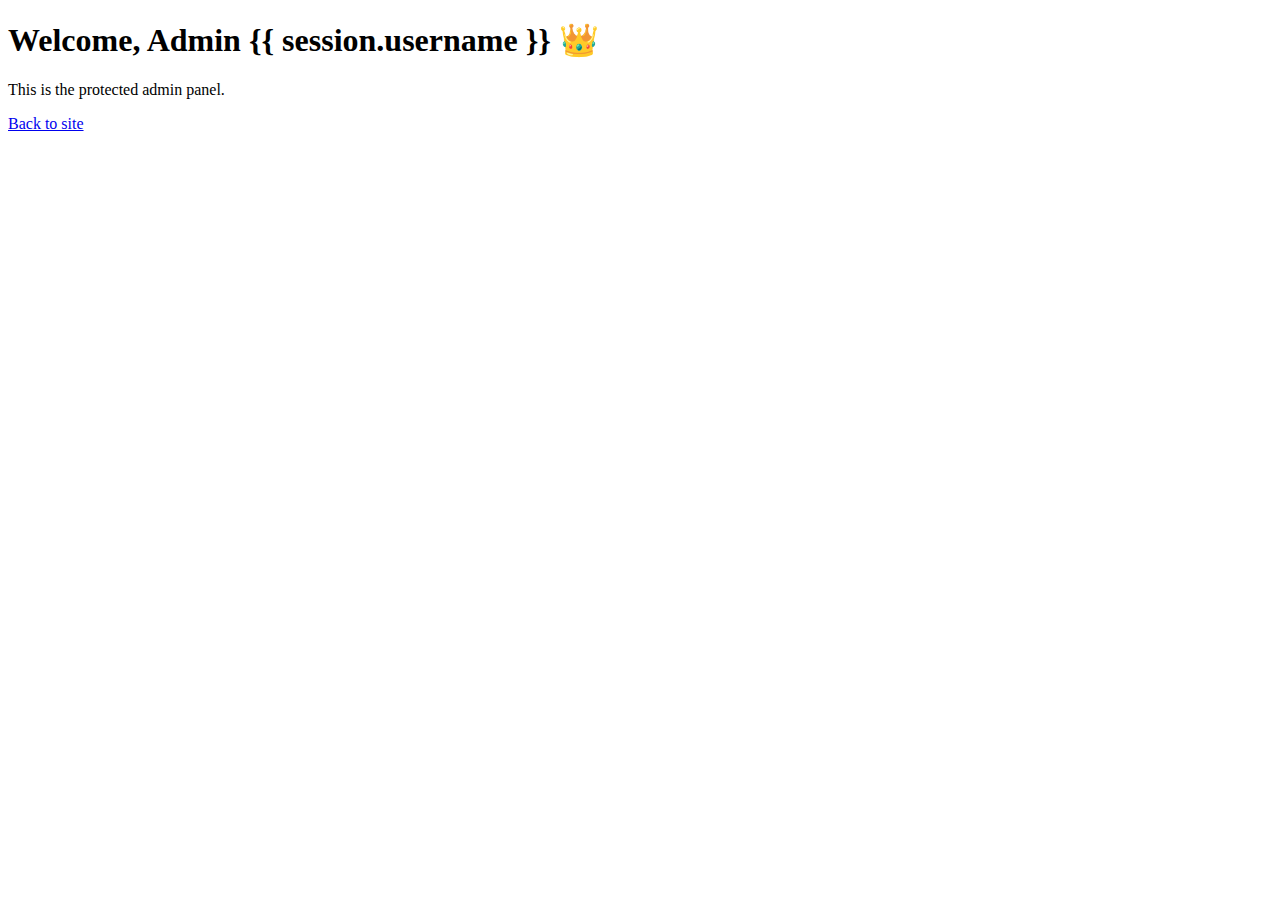
<file: templates/admin_dashboard.html>
<!DOCTYPE html>
<html>
<head>
    <title>Admin Dashboard</title>
</head>
<body>
    <h1>Welcome, Admin {{ session.username }} 👑</h1>
    <p>This is the protected admin panel.</p>
    <a href="/">Back to site</a>
</body>
</html>
</file>
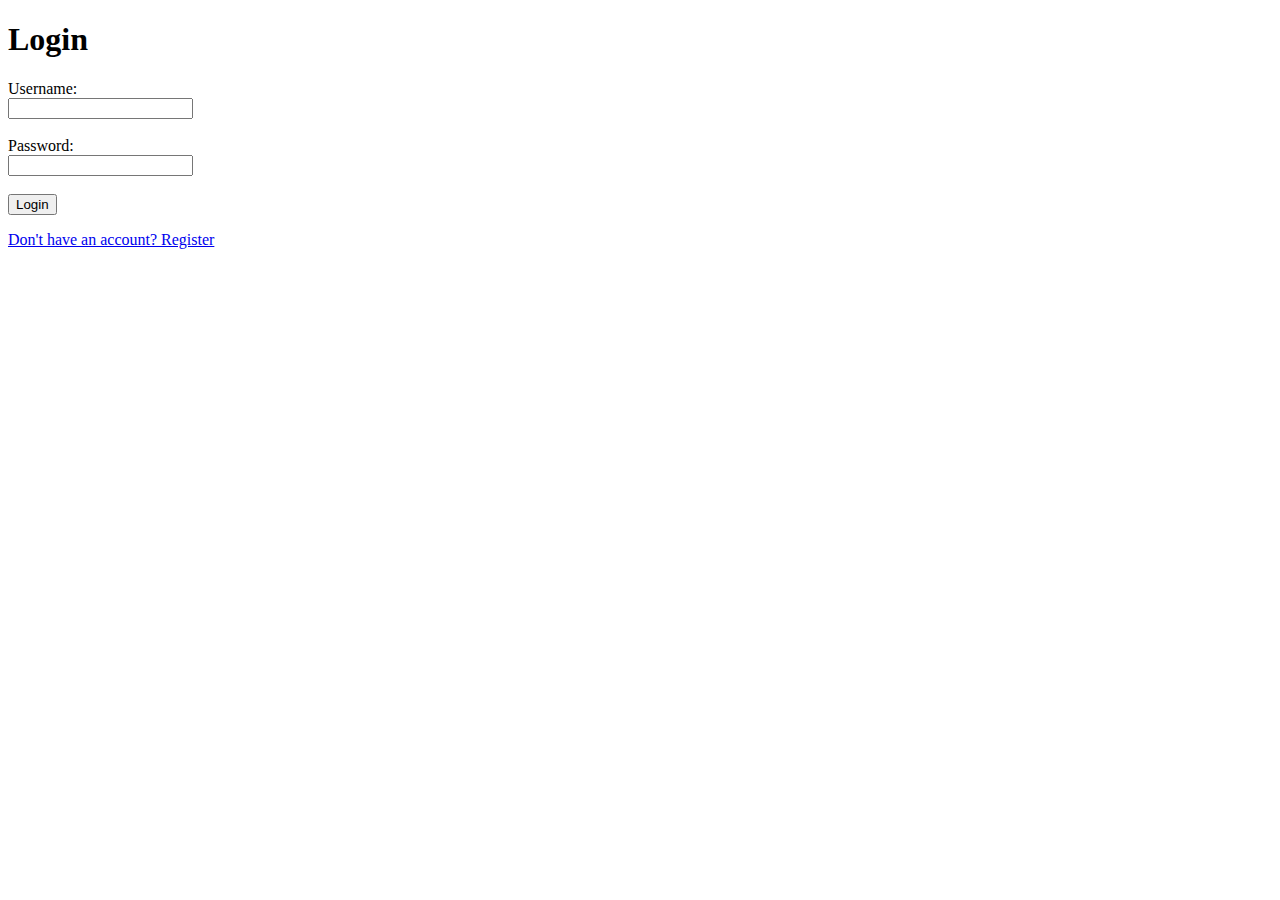
<file: templates/login.html>
<!DOCTYPE html>
<html>
<head>
  <title>Login - ArcanaGate</title>
</head>
<body>
  <h1>Login</h1>
  <form method="POST">
    <label>Username:</label><br>
    <input type="text" name="username" required><br><br>

    <label>Password:</label><br>
    <input type="password" name="password" required><br><br>

    <button type="submit">Login</button>
  </form>
  <p><a href="/register">Don't have an account? Register</a></p>
</body>
</html>
</file>
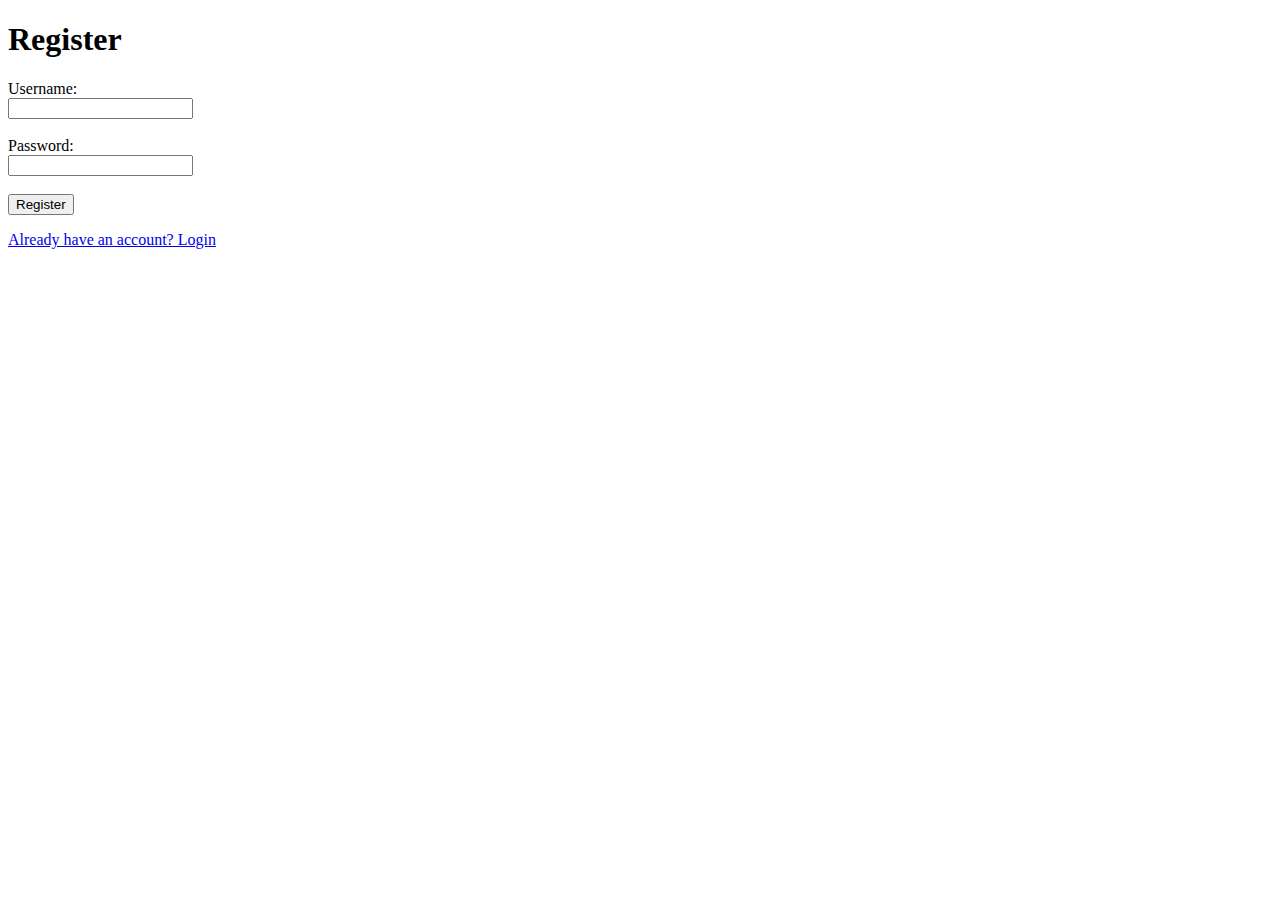
<file: templates/register.html>
<!DOCTYPE html>
<html>

<head>
    <title>Register - ArcanaGate</title>
</head>

<body>
    <h1>Register</h1>
    <form method="POST">
        <label>Username:</label><br>
        <input type="text" name="username" required><br><br>

        <label>Password:</label><br>
        <input type="password" name="password" required><br><br>

        <button type="submit">Register</button>
    </form>
    <p><a href="/login">Already have an account? Login</a></p>
</body>

</html>
</file>
